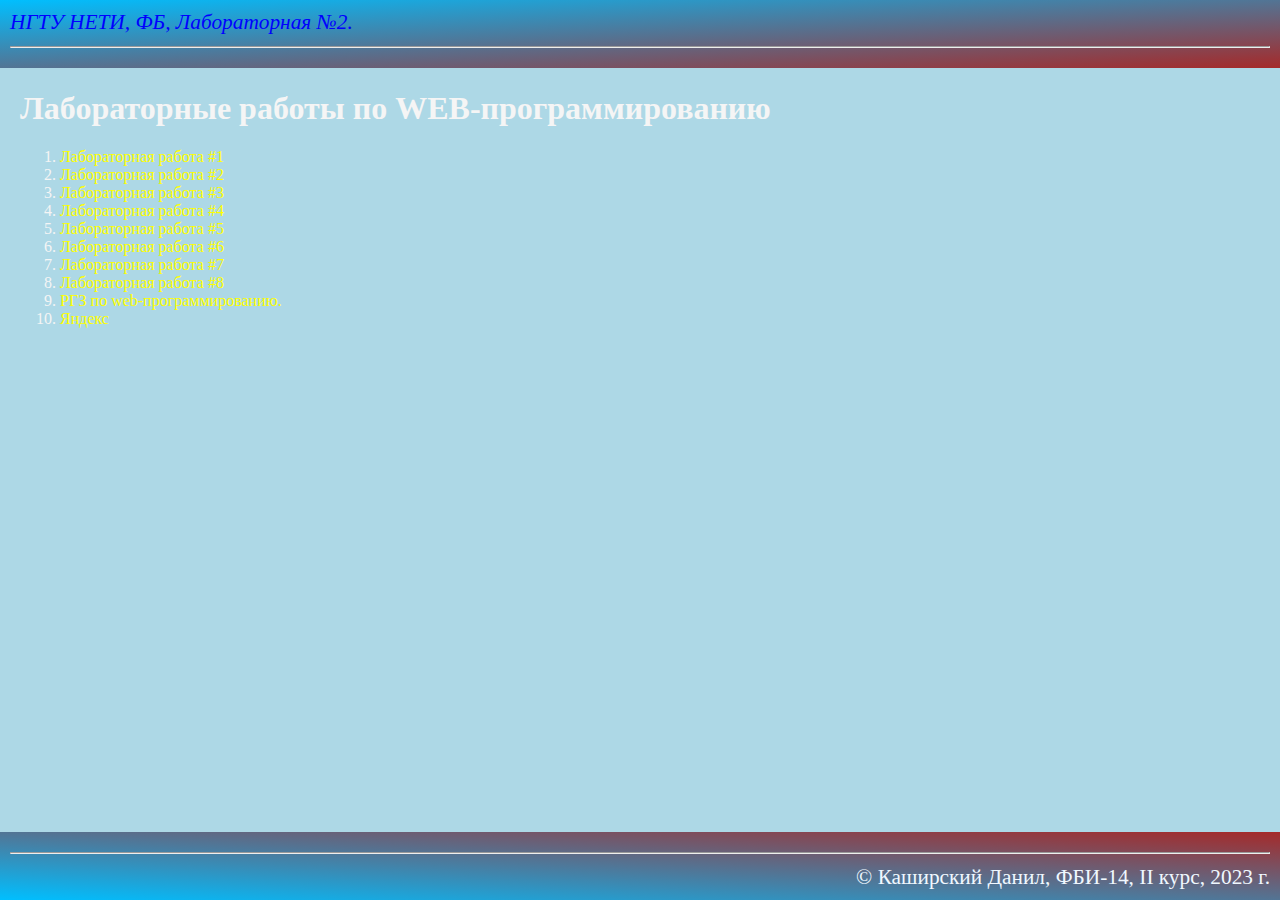
<file: index.html>
<!DOCTYPE html>
<html lang="ru">
<head>
    <meta charset="UTF-8">
    <meta http-equiv="X-UA-Compatible" content="IE=edge">
    <meta name="viewport" content="width=device-width, initial-scale=1.0">
    <title>Каширский Данил Сергеевич. Лабораторные работы по WEB-программированию”</title>
    <link rel="stylesheet" href="main.css">
</head>
<body>
    <header>
        НГТУ НЕТИ, ФБ, Лабораторная №2.
        <hr>
    </header>

    <main>
        <h1>Лабораторные работы по WEB-программированию</h1>
        
        <ol>
            <li>
                <a href="lab1.html" target="_blank" >Лабораторная работа #1</a>
            </li>
            <li>
                <a href="lab2.html" target="_blank" >Лабораторная работа #2</a>
            </li>
            <li>
                <a href="lab3.html" target="_blank">Лабораторная работа #3</a>
            </li>
            <li>
                <a href="lab4.html" target="_blank">Лабораторная работа #4</a>
            </li>
            <li>
                <a href="lab5.html" target="_blank">Лабораторная работа #5</a>
            </li>
            <li>
                <a href="lab6.html" target="_blank">Лабораторная работа #6</a>
            </li>
            <li>
                <a href="lab7.html" target="_blank">Лабораторная работа #7</a>
            </li>
            <li>
                <a href="lab8.html" target="_blank">Лабораторная работа #8</a>
            </li>
            <li>
                <a href="RGZ1.HTML" target="_blank">РГЗ по web-программированию.</a>
            </li>
            <li>
                <a href="yandex.ru" target="_blank">Яндекс</a>
            </li>   
        </ol>
    </main>

    <footer>
        <hr>
        &copy; Каширский Данил, ФБИ-14, II курс, 2023 г.
    </footer>
    
</body>
</html>
</file>
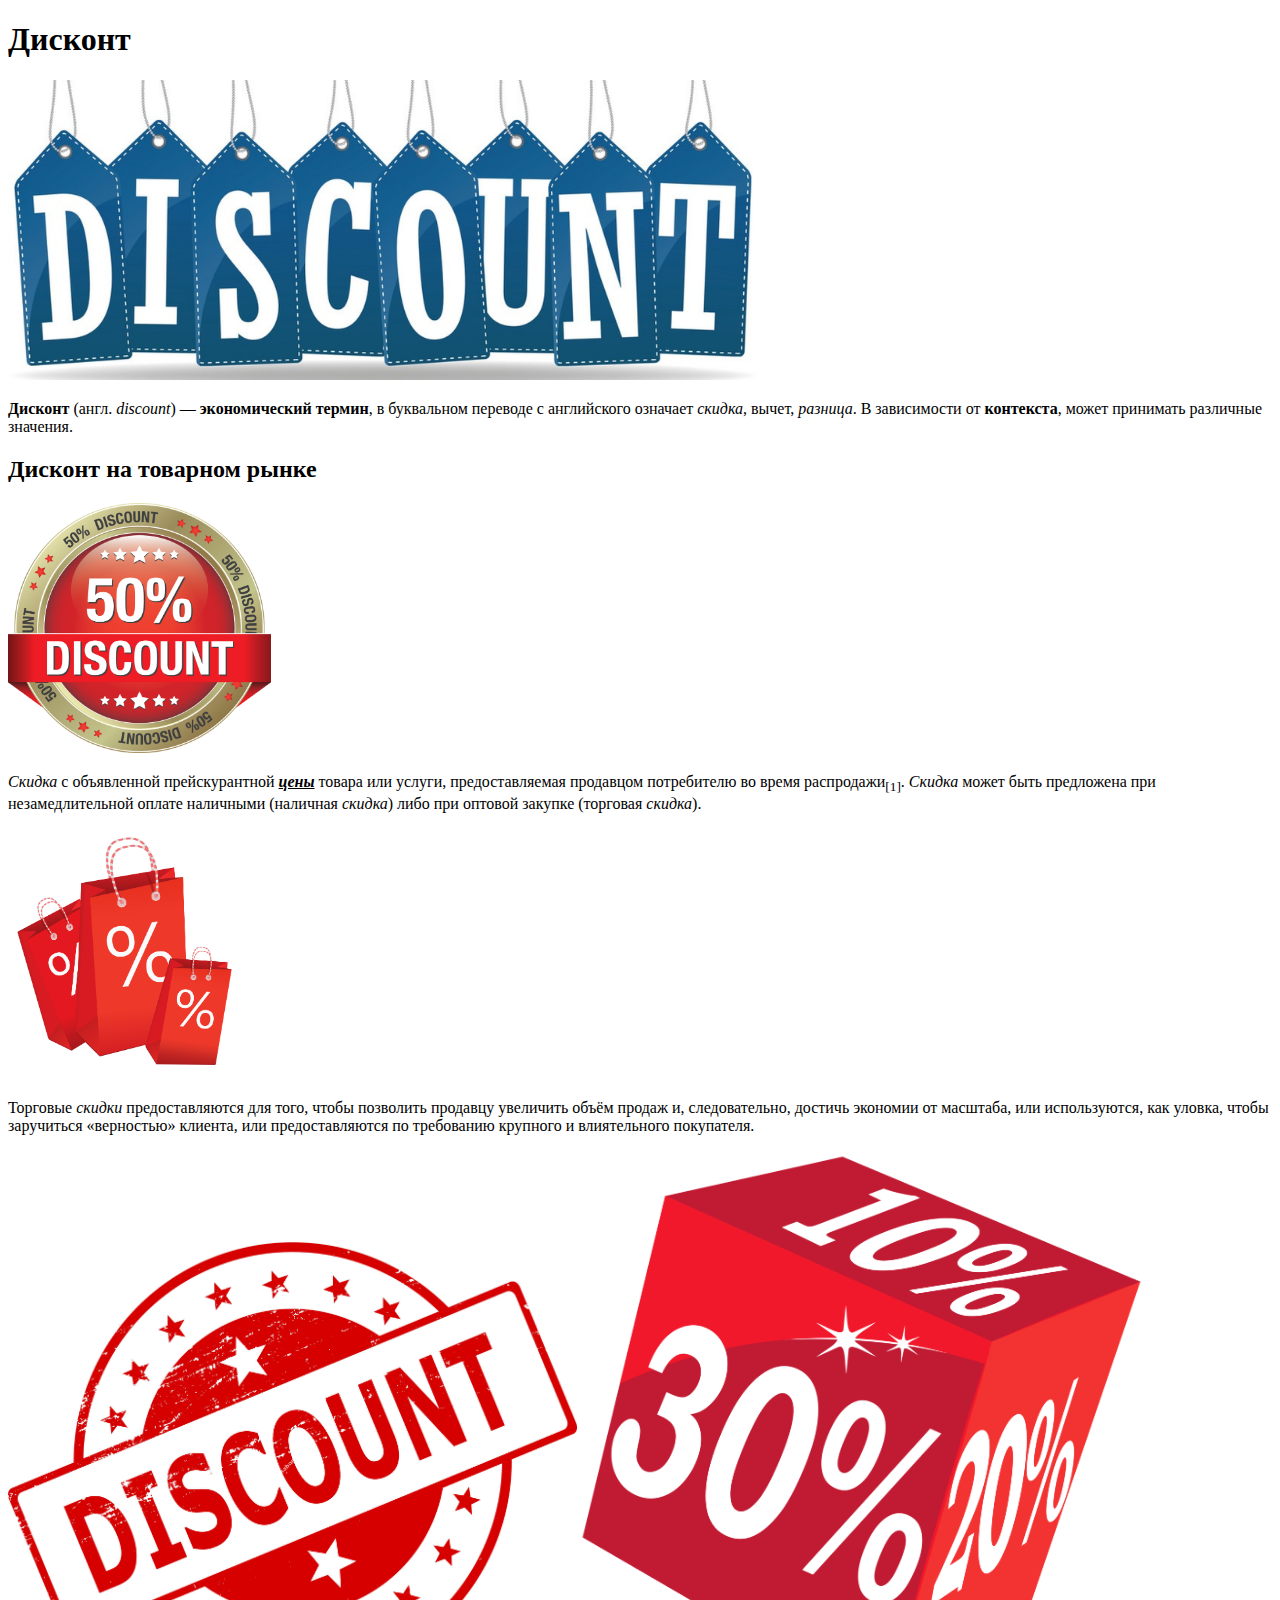
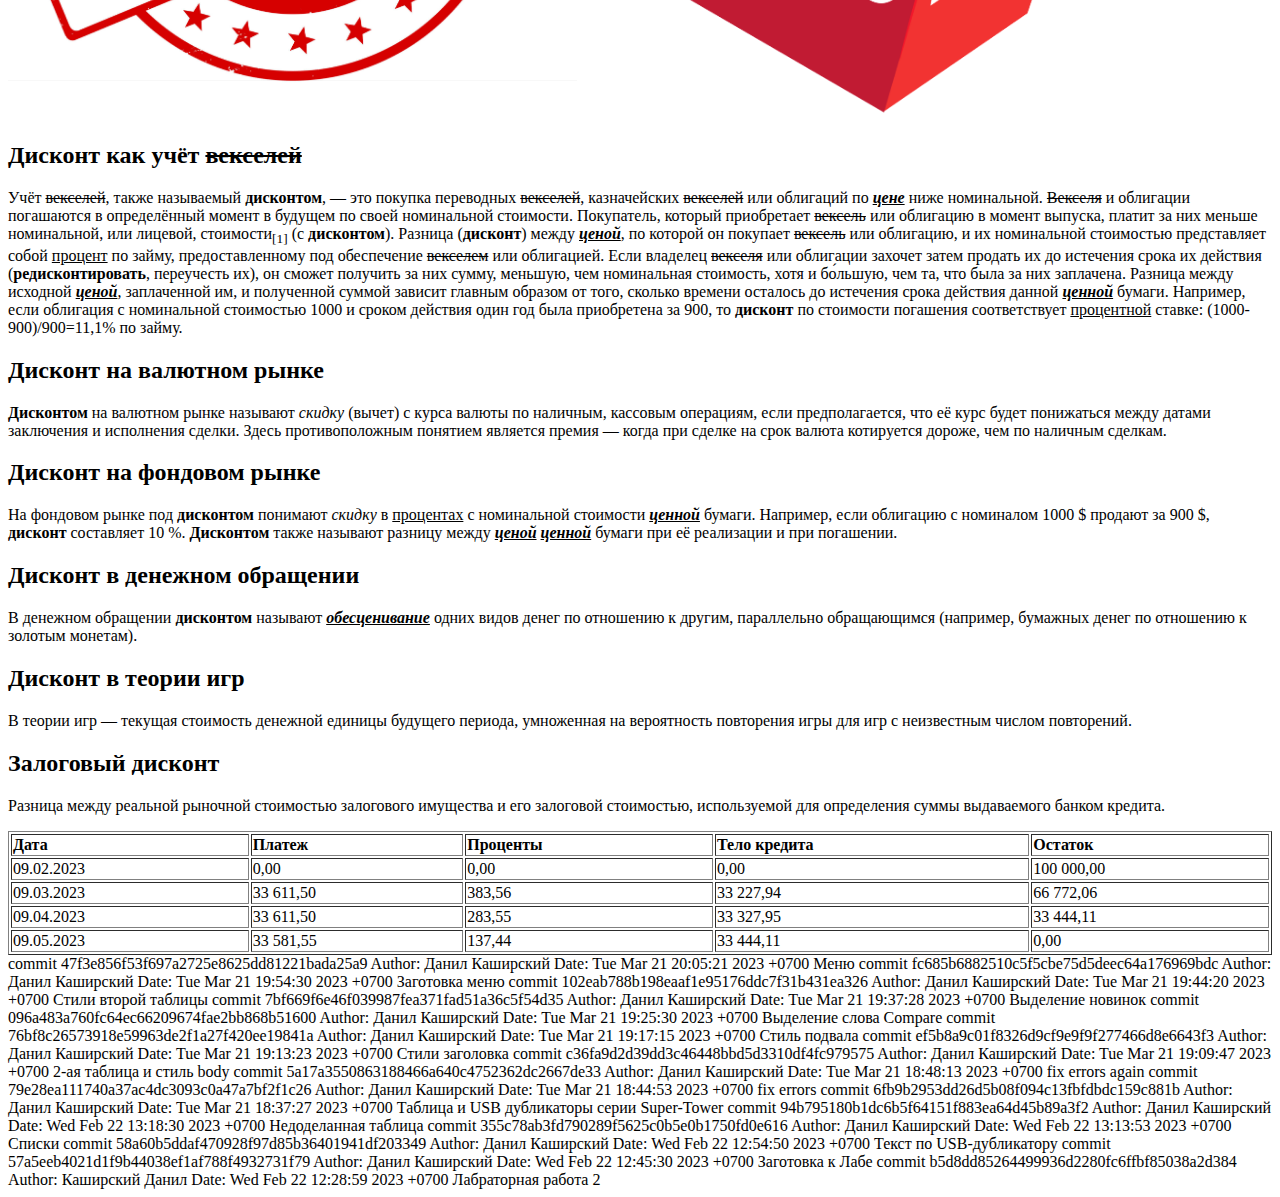
<file: lab1.html>
<!DOCTYPE html>
<html>
    <head>
        <meta charset="utf-8">
        <title>Каширский Данил Сергеевич. Лаба номер 1</title>
    </head>

    <body>
        <h1><b>Дисконт</b></h1>

        <p>
            <img src="discount1.jpg" height=300>
        </p>

        <p>
            <b>Дисконт</b> (англ. <i>discount</i>) — <b>экономический термин</b>, в буквальном переводе с 
            английского означает <i>скидка</i>, вычет, <i>разница</i>.
            В зависимости от <b>контекста</b>, может принимать различные значения.
        </p>


        <h2><b>Дисконт</b> на товарном рынке</h2>

        <p>
            <img src="discount2.png" height=250>
        </p>

        <p>
            <i>Скидка</i> с объявленной прейскурантной <b><i><u>цены</u></i></b> товара или услуги, предоставляемая продавцом потребителю во время
            распродажи<sub>[1]</sub>. <i>Скидка</i> может быть предложена при незамедлительной оплате наличными (наличная <i>скидка</i>) либо при
            оптовой закупке (торговая <i>скидка</i>). 
        </p>

        <p>
            <img src="discount3.png" height=250>
        </p>

        <p>
            Торговые <i>скидки</i> предоставляются для того, чтобы позволить продавцу увеличить
            объём продаж и, следовательно, достичь экономии от масштаба, или используются, как уловка, чтобы заручиться «верностью»
            клиента, или предоставляются по требованию крупного и влиятельного покупателя.
        </p>

        <p>
            <img src="discount4.jpeg" width=45%><img src="discount5.png" width=45%>
        </p>

        
        <h2><b>Дисконт</b> как учёт <s>векселей</s></h2>

        <p>
            Учёт <s>векселей</s>, также называемый <b>дисконтом</b>, — это покупка
            переводных <s>векселей</s>, казначейских <s>векселей</s> или облигаций по
            <b><i><u>цене</u></i></b> ниже номинальной. <s>Векселя</s> и облигации погашаются в
            определённый момент в будущем по своей номинальной
            стоимости. Покупатель, который приобретает <s>вексель</s> или
            облигацию в момент выпуска, платит за них меньше номинальной,
            или лицевой, стоимости<sub>[1]</sub> (с <b>дисконтом</b>). Разница (<b>дисконт</b>) между
            <b><i><u>ценой</u></i></b>, по которой он покупает <s>вексель</s> или облигацию, и их
            номинальной стоимостью представляет собой <u>процент</u> по займу,
            предоставленному под обеспечение <s>векселем</s> или облигацией.
            Если владелец <s>векселя</s> или облигации захочет затем продать их
            до истечения срока их действия (<b>редисконтировать</b>, переучесть
            их), он сможет получить за них сумму, меньшую, чем номинальная
            стоимость, хотя и бо́льшую, чем та, что была за них заплачена.
            Разница между исходной <b><i><u>ценой</u></i></b>, заплаченной им, и полученной
            суммой зависит главным образом от того, сколько времени
            осталось до истечения срока действия данной <b><i><u>ценной</u></i></b> бумаги.
            Например, если облигация с номинальной стоимостью 1000 и
            сроком действия один год была приобретена за 900, то <b>дисконт</b> по
            стоимости погашения соответствует <u>процентной</u> ставке:
            (1000-900)/900=11,1% по займу.
        </p>

        <h2><b>Дисконт</b> на валютном рынке</h2>

        <p>
            <b>Дисконтом</b> на валютном рынке называют <i>скидку</i> (вычет) с курса
            валюты по наличным, кассовым операциям, если предполагается,
            что её курс будет понижаться между датами заключения и
            исполнения сделки. Здесь противоположным понятием является
            премия — когда при сделке на срок валюта котируется дороже,
            чем по наличным сделкам.
        </p>

        <h2><b>Дисконт</b> на фондовом рынке</h2>

        <p>
            На фондовом рынке под <b>дисконтом</b> понимают <i>скидку</i> в <u>процентах</u>
            с номинальной стоимости <b><i><u>ценной</u></i></b> бумаги. Например, если
            облигацию с номиналом 1000 $ продают за 900 $, <b>дисконт</b>
            составляет 10 %. <b>Дисконтом</b> также называют разницу между
            <b><i><u>ценой</u></i></b> <b><i><u>ценной</u></i></b> бумаги при её реализации и при погашении.
        </p>

        <h2><b>Дисконт</b> в денежном обращении</h2>
        
        <p>
            В денежном обращении <b>дисконтом</b> называют <b><i><u>обесценивание</u></i></b>
            одних видов денег по отношению к другим, параллельно
            обращающимся (например, бумажных денег по отношению к
            золотым монетам).
        </p>

        <h2><b>Дисконт</b> в теории игр</h2>

        <p>
            В теории игр — текущая стоимость денежной единицы будущего
            периода, умноженная на вероятность повторения игры для игр с
            неизвестным числом повторений.
        </p>

        <h2>Залоговый <b>дисконт</b></h2>

        <p>
            Разница между реальной рыночной стоимостью залогового
            имущества и его залоговой стоимостью, используемой для
            определения суммы выдаваемого банком кредита.
        </p>

        <table border="1" width="100%">
            <tr>
                <td><b>Дата</b></td>
                <td><b>Платеж</b></td>
                <td><b>Проценты</b></td>
                <td><b>Тело кредита</b></td>
                <td><b>Остаток</b></td>

            </tr>

            <tr>
                <td>09.02.2023</td>
                <td>0,00</td>
                <td>0,00 </td>
                <td>0,00</td>
                <td>100 000,00</td>
                
            </tr>

            <tr>
                <td>09.03.2023</td>
                <td>33 611,50</td>
                <td>383,56</td>
                <td>33 227,94</td>
                <td>66 772,06</td>
                
            </tr>

            <tr>
                <td>09.04.2023</td>
                <td>33 611,50</td>
                <td>283,55</td>
                <td>33 327,95</td>
                <td>33 444,11</td>
                
            </tr>

            <tr>
                <td>09.05.2023</td>
                <td>33 581,55</td>
                <td>137,44</td>
                <td>33 444,11</td>
                <td>0,00</td>
                
            </tr>
        </table>

        <div font-family: Courier New;>
                        commit 47f3e856f53f697a2725e8625dd81221bada25a9
            Author: Данил Каширский <kashirskiy75@bk.ru>
            Date:   Tue Mar 21 20:05:21 2023 +0700

                Меню

            commit fc685b6882510c5f5cbe75d5deec64a176969bdc
            Author: Данил Каширский <kashirskiy75@bk.ru>
            Date:   Tue Mar 21 19:54:30 2023 +0700

                Заготовка меню

            commit 102eab788b198eaaf1e95176ddc7f31b431ea326
            Author: Данил Каширский <kashirskiy75@bk.ru>
            Date:   Tue Mar 21 19:44:20 2023 +0700

                Стили второй таблицы

            commit 7bf669f6e46f039987fea371fad51a36c5f54d35
            Author: Данил Каширский <kashirskiy75@bk.ru>
            Date:   Tue Mar 21 19:37:28 2023 +0700

                Выделение новинок

            commit 096a483a760fc64ec66209674fae2bb868b51600
            Author: Данил Каширский <kashirskiy75@bk.ru>
            Date:   Tue Mar 21 19:25:30 2023 +0700

                Выделение слова Compare

            commit 76bf8c26573918e59963de2f1a27f420ee19841a
            Author: Данил Каширский <kashirskiy75@bk.ru>
            Date:   Tue Mar 21 19:17:15 2023 +0700

                Стиль подвала

            commit ef5b8a9c01f8326d9cf9e9f9f277466d8e6643f3
            Author: Данил Каширский <kashirskiy75@bk.ru>
            Date:   Tue Mar 21 19:13:23 2023 +0700

                Стили заголовка

            commit c36fa9d2d39dd3c46448bbd5d3310df4fc979575
            Author: Данил Каширский <kashirskiy75@bk.ru>
            Date:   Tue Mar 21 19:09:47 2023 +0700

                2-ая таблица и стиль body

            commit 5a17a3550863188466a640c4752362dc2667de33
            Author: Данил Каширский <kashirskiy75@bk.ru>
            Date:   Tue Mar 21 18:48:13 2023 +0700

                fix errors again

            commit 79e28ea111740a37ac4dc3093c0a47a7bf2f1c26
            Author: Данил Каширский <kashirskiy75@bk.ru>
            Date:   Tue Mar 21 18:44:53 2023 +0700

                fix errors

            commit 6fb9b2953dd26d5b08f094c13fbfdbdc159c881b
            Author: Данил Каширский <kashirskiy75@bk.ru>
            Date:   Tue Mar 21 18:37:27 2023 +0700

                Таблица и USB дубликаторы серии Super-Tower

            commit 94b795180b1dc6b5f64151f883ea64d45b89a3f2
            Author: Данил Каширский <kashirskiy75@bk.ru>
            Date:   Wed Feb 22 13:18:30 2023 +0700

                Недоделанная таблица

            commit 355c78ab3fd790289f5625c0b5e0b1750fd0e616
            Author: Данил Каширский <kashirskiy75@bk.ru>
            Date:   Wed Feb 22 13:13:53 2023 +0700

                Списки

            commit 58a60b5ddaf470928f97d85b36401941df203349
            Author: Данил Каширский <kashirskiy75@bk.ru>
            Date:   Wed Feb 22 12:54:50 2023 +0700

                Текст по USB-дубликатору

            commit 57a5eeb4021d1f9b44038ef1af788f4932731f79
            Author: Данил Каширский <kashirskiy75@bk.ru>
            Date:   Wed Feb 22 12:45:30 2023 +0700

                Заготовка к Лабе

            commit b5d8dd85264499936d2280fc6ffbf85038a2d384
            Author: Каширский Данил <kashirskiy75@bk.ru>
            Date:   Wed Feb 22 12:28:59 2023 +0700

                Лабраторная работа 2

        </div>

    </body>
</html>
</file>
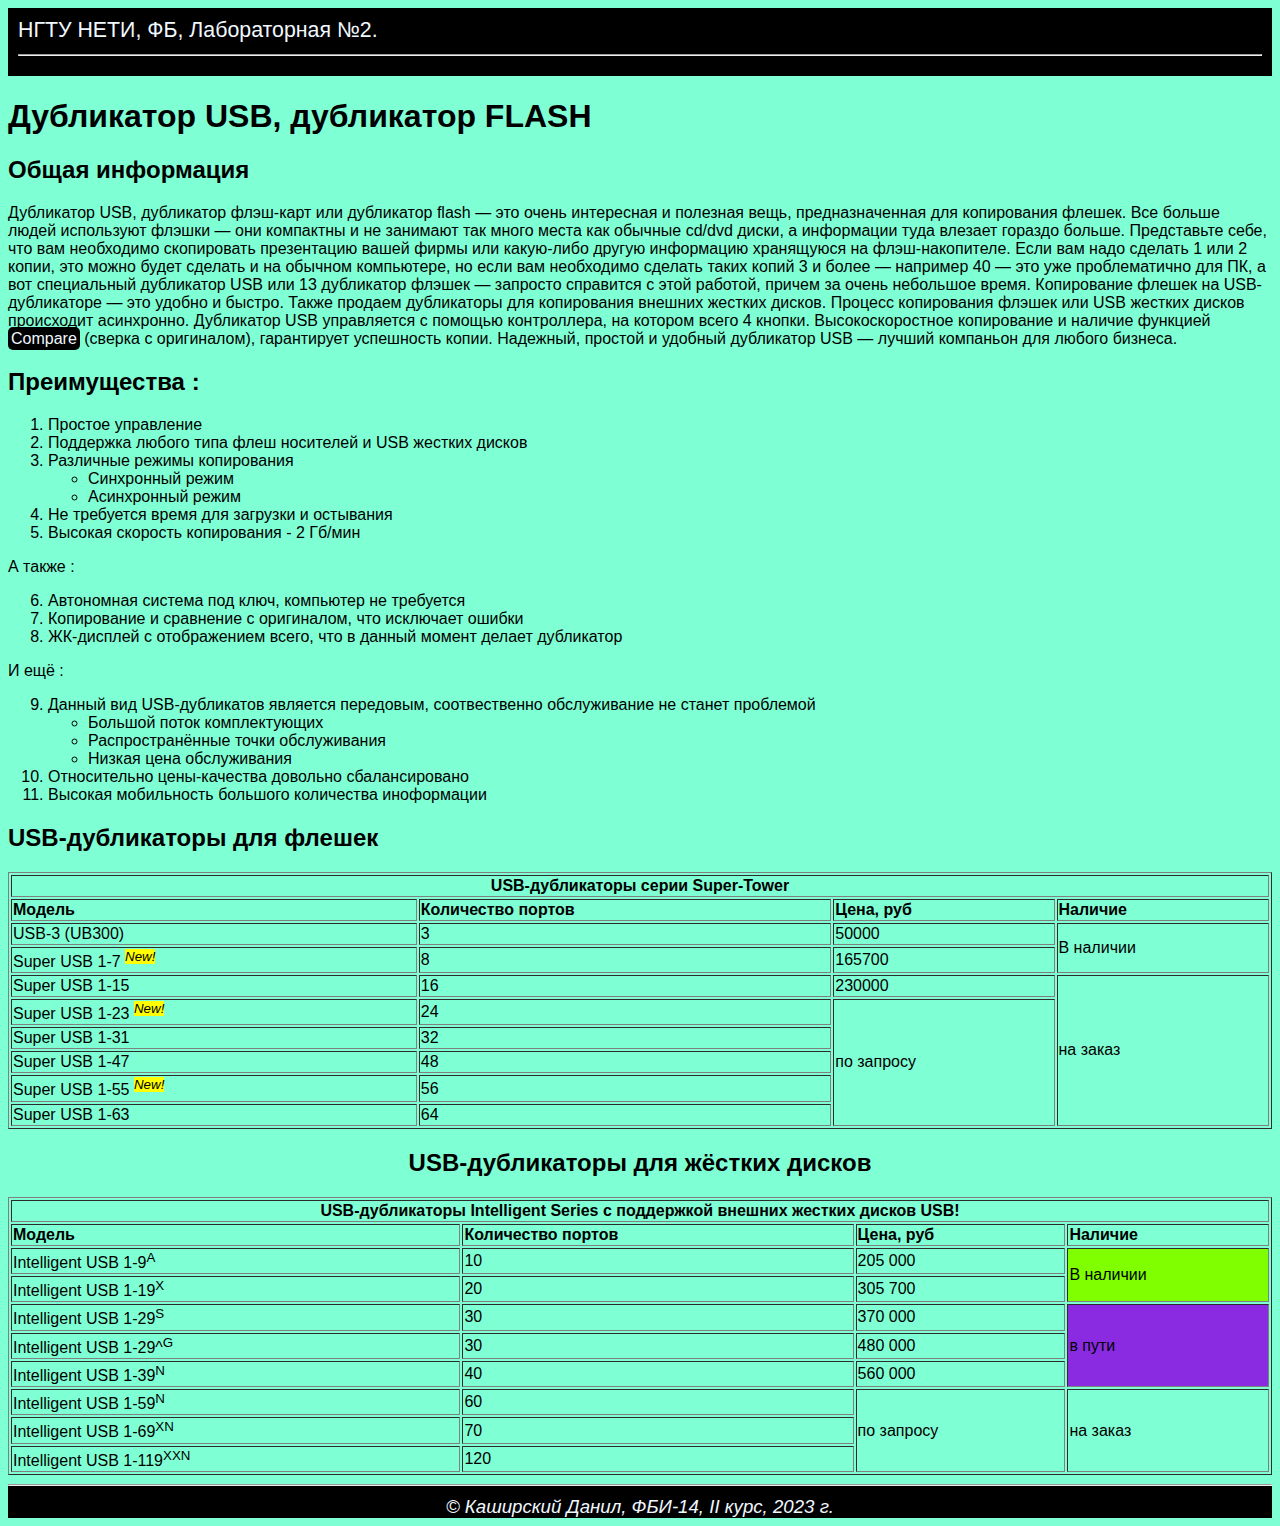
<file: lab2.html>
<!DOCTYPE html>
<html>
    <head>
        <meta charset="utf-8">
        <title>Каширский Данил Сергеевич. Лабораторная №2</title>
    </head>

    <body style="background-color: aquamarine; color: black; font-family: Arial">
    <header style="background-color: black; color: aliceblue; margin: 0px; padding: 10px; font-size: 16pt">
        НГТУ НЕТИ, ФБ, Лабораторная №2.
        <hr>
    </header>

    <main>
        <h1>Дубликатор USB, дубликатор FLASH</h1>

        <h2>Общая информация</h2>

        <div>
            Дубликатор USB, дубликатор флэш-карт или дубликатор flash &mdash;  это
            очень интересная и полезная вещь, предназначенная для
            копирования флешек. Все больше людей используют флэшки &mdash; 
            они компактны и не занимают так много места как обычные cd/dvd
            диски, а информации туда влезает гораздо больше. Представьте
            себе, что вам необходимо скопировать презентацию вашей
            фирмы или какую-либо другую информацию хранящуюся на
            флэш-накопителе. Если вам надо сделать 1 или 2 копии, это
            можно будет сделать и на обычном компьютере, но если вам
            необходимо сделать таких копий 3 и более &mdash;  например 40 &mdash;  это уже
            проблематично для ПК, а вот специальный дубликатор USB или 13
            дубликатор флэшек &mdash;  запросто справится с этой работой, причем
            за очень небольшое время. Копирование флешек на
            USB-дубликаторе &mdash;  это удобно и быстро. Также продаем
            дубликаторы для копирования внешних жестких дисков.
            Процесс копирования флэшек или USB жестких дисков
            происходит асинхронно. Дубликатор USB управляется с помощью
            контроллера, на котором всего 4 кнопки. Высокоскоростное
            копирование и наличие функцией <span title="Патентованная технология! " style="background-color: black; color: aliceblue; padding: 3px; border-radius: 5px;">Compare</span> (сверка с оригиналом),
            гарантирует успешность копии. Надежный, простой и удобный
            дубликатор USB &mdash;  лучший компаньон для любого бизнеса.
        </div>
        
        <h2>Преимущества :</h2>
        
        <ol>
            <li>Простое управление</li>
            <li>Поддержка любого типа флеш носителей и USB жестких дисков</li>
            <li>Различные режимы копирования
                <ul>
                    <li>Синхронный режим</li>
                    <li>Асинхронный режим</li>
                </ul>
            </li>
            <li>Не требуется время для загрузки и остывания</li>
            <li>Высокая скорость копирования - 2 Гб/мин</li>
        </ol>

        <div>А также :</div>

        <ol start="6">
            <li>Автономная система под ключ, компьютер не требуется</li>
            <li>Копирование и сравнение с оригиналом, что исключает ошибки</li>
            <li>ЖК-дисплей с отображением всего, что в данный момент делает
                дубликатор</li>
        </ol>
        <div>И ещё :</div>
        <ol start="9">
            <li>Данный вид USB-дубликатов является передовым, соотвественно обслуживание не станет проблемой
                <ul>
                    <li>Большой поток комплектующих</li>
                    <li>Распространённые точки обслуживания</li>
                    <li>Низкая цена обслуживания</li>
                </ul>
            </li>
            <li>Относительно цены-качества довольно сбалансировано</li>
            <li>Высокая мобильность большого количества иноформации</li>
        </ol>
        <h2><b>USB-дубликаторы для флешек</b></h2>
        <table border="1" width="100%">
            <tr>
                <td colspan="4" style="text-align: center"><b>USB-дубликаторы серии Super-Tower</b></td>
            </tr>
            <tr>
                <td><b>Модель</b></td>
                <td><b>Количество портов</b></td>
                <td><b>Цена, руб</b></td>
                <td><b>Наличие</b></td>
            </tr>
            <tr>
                <td>USB-3 (UB300)</td>
                <td>3</td>
                <td>50000</td>
                <td rowspan="2">В наличии</td>
            </tr>
            <tr>
                <td><span title="Модель Super USB 1-7 появилась в продаже 01.07.2012">Super USB 1-7</span> <sup style="background-color: yellow; color: black; font-style: italic">New!</sup> </td>
                <td>8</td>
                <td>165700</td>
                <!-- <td>В наличии</td> -->
            </tr>
            <tr>
                <td>Super USB 1-15</td>
                <td>16</td>
                <td>230000</td>
                <td rowspan="6">на заказ</td>
            </tr>
            <tr>
                <td><span title="Модель Super USB 1-23 появилась в продаже 01.08.2012">Super USB 1-23</span> <sup style="background-color: yellow; color: black; font-style: italic">New!</sup> </td>
                <td>24</td>
                <td rowspan="5">по запросу</td>
                <!-- <td>на заказ</td> -->
            </tr>
            <tr>
                <td>Super USB 1-31</td>
                <td>32</td>
                <!-- <td>по запросу</td> -->
                <!-- <td>на заказ</td> -->
            </tr>
            <tr>
                <td>Super USB 1-47</td>
                <td>48</td>
                <!-- <td>по запросу</td> -->
                <!-- <td>на заказ</td> -->
            </tr>
            <tr>
                <td><span title="Модель Super USB 1-55 появилась в продаже 01.11.2012">Super USB 1-55</span> <sup style="background-color: yellow; color: black; font-style: italic">New!</sup> </td>
                <td>56</td>
                <!-- <td>по запросу</td> -->
                <!-- <td>на заказ</td> -->
            </tr>
            <tr>
                <td>Super USB 1-63</td>
                <td>64</td>
                <!-- <td>по запросу</td> -->
                <!-- <td>на заказ</td> -->
            </tr>
        </table>

        <h2 style="text-align: center"><b>USB-дубликаторы для жёстких дисков</b></h2>
        <table border="1" width="100%">
            <tr>
                <td colspan="4" style="text-align: center"><b>
                    USB-дубликаторы Intelligent Series
                    с поддержкой внешних жестких дисков USB!
                </b></td>
            </tr>
            <tr>
                <td><b>Модель</b></td>
                <td><b>Количество портов</b></td>
                <td><b>Цена, руб</b></td>
                <td><b>Наличие</b></td>
            </tr>
            <tr>
                <td>Intelligent USB 1-9<sup>A</sup></td>
                <td>10</td>
                <td>205 000</td>
                <td rowspan="2" style="background-color: chartreuse; color: black;">В наличии</td>
            </tr>
            <tr>
                <td>Intelligent USB 1-19<sup>X</sup></td>
                <td>20</td>
                <td>305 700</td>
                <!-- <td>В наличии</td> -->
            </tr>
            <tr>
                <td>Intelligent USB 1-29<sup>S</sup></td>
                <td>30</td>
                <td>370 000</td>
                <td rowspan="3" style="background-color: blueviolet;">в пути</td>
            </tr>
            <tr>
                <td>Intelligent USB 1-29^<sup>G</sup></td>
                <td>30</td>
                <td>480 000</td>
                <!-- <td>в пути</td> -->
            </tr>
            <tr>
                <td>Intelligent USB 1-39<sup>N</sup></td>
                <td>40</td>
                <td>560 000</td>
                <!-- <td>в пути</td> -->
            </tr>
            <tr>
                <td>Intelligent USB 1-59<sup>N</sup></td>
                <td>60</td>
                <td rowspan="3">по запросу</td>
                <td rowspan="3">на заказ</td>
            </tr>
            <tr>
                <td>Intelligent USB 1-69<sup>XN</sup></td>
                <td>70</td>
                <!-- <td>по запросу</td> -->
                <!-- <td>на заказ</td> -->
            </tr>
            <tr>
                <td>Intelligent USB 1-119<sup>XXN</sup></td>
                <td>120</td>
                <!-- <td>по запросу</td> -->
                <!-- <td>на заказ</td> -->
            </tr>
        </table>
    </main>

    <footer style="background-color: black; color: aliceblue; font-family: Arial; font-size: 14pt; font-style: italic; text-align: center">
        <hr>
        &copy; Каширский Данил, ФБИ-14, II курс, 2023 г.
    </footer>
    </body>
</html>
</file>
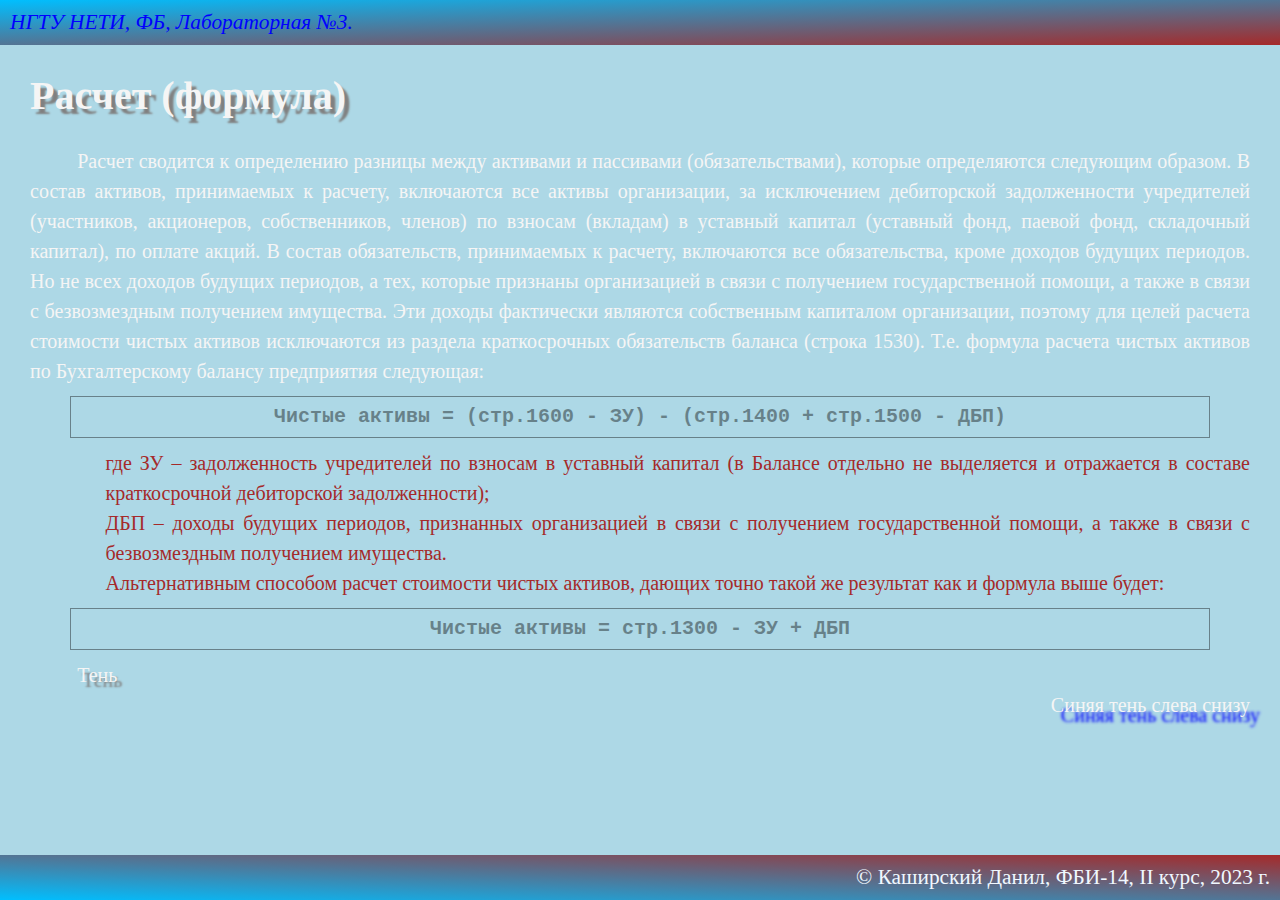
<file: lab3.html>
<!DOCTYPE html>
<html lang="ru">
<head>
    <meta charset="UTF-8">
    <meta http-equiv="X-UA-Compatible" content="IE=edge">
    <meta name="viewport" content="width=device-width, initial-scale=1.0">
    <title>Каширский Данил Сергеевич. Лабортаорная работа №3</title>
    <link rel="stylesheet" href="main.css">
    <style>
        body{
            font-size: 20px;
        }
        main {
            margin: 10px 30px 10px 30px;
        }
        div{
            text-align: justify;
            text-indent: 1.25cm;
            line-height: 150%;
        }

        .formula {
            color: black;
            font-weight: bold;
            text-align: center;
            font-family: 'Courier New', Courier, monospace;
            border: 1px solid;
            text-indent: 0;
            margin: 10px 40px 10px 40px;
            padding: 5px;
            opacity: 0.4;
            transition: 600ms 1s;  
        }

        .formula:hover {
            opacity: 1;
            color: black;
        }

        .formula-discription {
            color: brown;
            margin-left: 2cm;
            text-indent: 0;
        }
        
        .shadow {
            text-shadow: 5px 5px 2px gray;
        }

        .shadow2 {
            text-shadow: 10px 10px 3px blue;
            text-align: right;
        }
    </style>
</head>
<body>
    <header>
        НГТУ НЕТИ, ФБ, Лабораторная №3.
    </header>

    <main>

        <h1 class="shadow">Расчет (формула)</h1>

        <div>
            Расчет сводится к определению разницы между активами и пассивами
            (обязательствами), которые определяются следующим образом.

            В состав активов, принимаемых к расчету, включаются все активы
            организации, за исключением дебиторской задолженности учредителей
            (участников, акционеров, собственников, членов) по взносам (вкладам)
            в уставный капитал (уставный фонд, паевой фонд, складочный
            капитал), по оплате акций.

            В состав обязательств, принимаемых к расчету, включаются все
            обязательства, кроме доходов будущих периодов. Но не всех доходов
            будущих периодов, а тех, которые признаны организацией в связи с
            получением государственной помощи, а также в связи с безвозмездным
            получением имущества. Эти доходы фактически являются
            собственным капиталом организации, поэтому для целей расчета
            стоимости чистых активов исключаются из раздела краткосрочных
            обязательств баланса (строка 1530).

            Т.е. формула расчета чистых активов по Бухгалтерскому балансу
            предприятия следующая:

            <div class="formula">
                Чистые активы = (стр.1600 - ЗУ) - (стр.1400 + стр.1500 - ДБП)
            </div>

            <div class="formula-discription">
                где ЗУ – задолженность учредителей по взносам в уставный капитал (в
                Балансе отдельно не выделяется и отражается в составе
                краткосрочной дебиторской задолженности);
            </div>

            <div class="formula-discription">
                ДБП – доходы будущих периодов, признанных организацией в связи с
                получением государственной помощи, а также в связи с безвозмездным
                получением имущества.
            </div>

            <div class="formula-discription">
                Альтернативным способом расчет стоимости чистых активов, дающих
                точно такой же результат как и формула выше будет:
            </div>

            <div class="formula">
                Чистые активы = стр.1300 - ЗУ + ДБП
            </div>
        </div>

        <div class="shadow">Тень</div>
        <div class="shadow2"> Синяя тень слева снизу</div>
    </main>
    
    <footer>
        &copy; Каширский Данил, ФБИ-14, II курс, 2023 г.
    </footer>
</body>
</html>
</file>
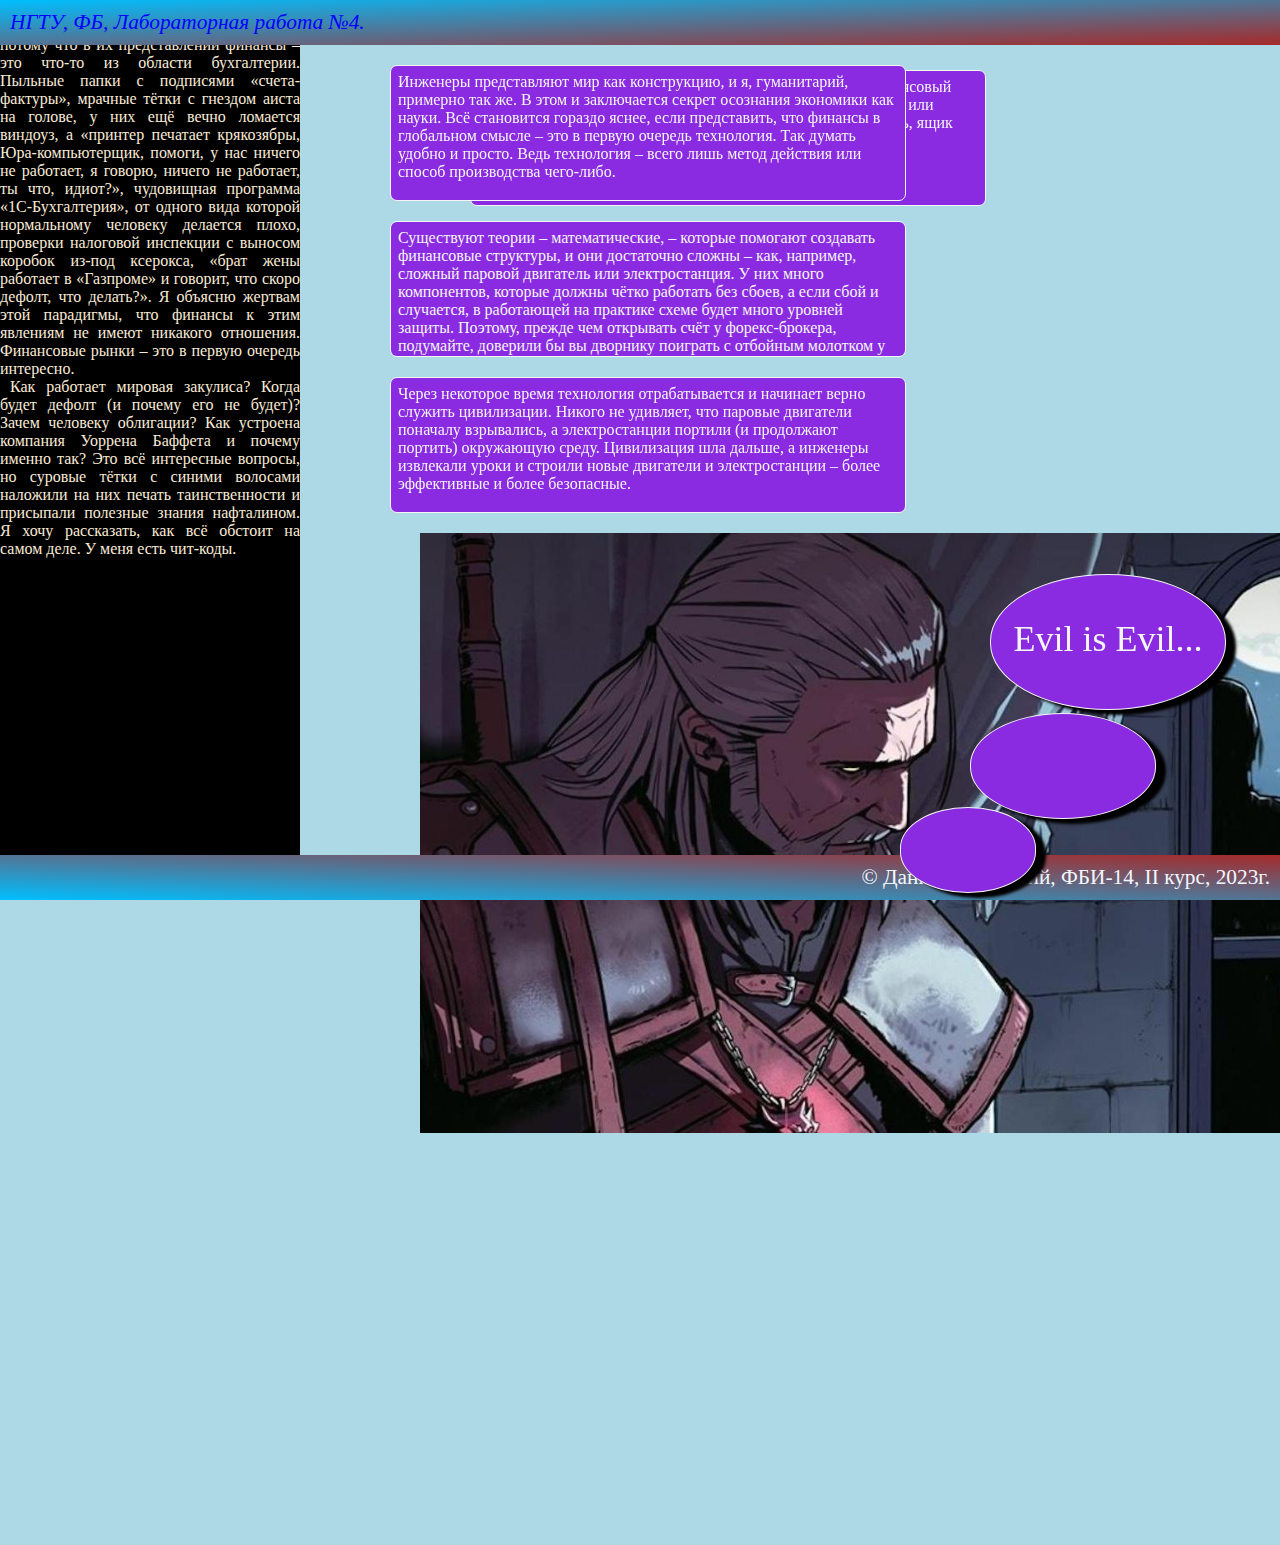
<file: lab4.html>
<!DOCTYPE html>
<html lang="ru">

<head>
    <meta charset="UTF-8">
    <meta http-equiv="X-UA-Compatible" content="IE=edge">
    <meta name="viewport" content="widht=device-widht, intial-scale=1.0">
    <title>Каширский Данил Сергеевич. Лабораторная работа №4</title>
    <link rel="stylesheet" href="main.css">
    <style>
        main div {
            background-color: blueviolet;
            margin: 20px;
            border: 1px solid;
            border-radius: 7px;
            padding: 7px;
            width: 500px;
            height: 120px;
            overflow-y: auto;
            overflow-x: hidden;
            position: relative;
            z-index: 2;
            left: 350px;
        }

        .second {
            z-index: 1;
            top: 50px;
            left: 450px;
            position: fixed;
        }

        .second:hover {
            z-index: 3;
        }
        
        aside {
            position:fixed;
            width: 300px;
            left: 0px;
            background: black;
            z-index: -1;
            height: 100%;
            overflow-y: auto;
        }
        aside div {
            text-align: justify;
            color: antiquewhite ;
            text-indent: 10px;
        }
        #oval1 {
            width: 120px;
            height: 70px;
            border-radius: 100px / 60px;
            position: relative;
            top: -350px;
            left: 860px;
            box-shadow: 10px 5px 3px black;
        }
        #oval2 {
            width: 170px;
            height: 90px;
            border-radius: 180px / 100px;
            position: relative;
            top: -550px;
            left: 930px;
            box-shadow: 10px 5px 3px black;
        }
        #oval3 {
            width: 220px;
            height: 120px;
            border-radius: 300px / 170px;
            position: relative;
            top: -815px;
            left: 950px;
            box-shadow: 10px 5px 3px black;
        }
    </style>
</head>

<aside>
    <div>
        Люди без экономического образования зачастую не понимают базовых вещей, потому что в их представлении финансы – это что-то из области бухгалтерии. 
        Пыльные папки с подписями «счета-фактуры», мрачные тётки с гнездом аиста на голове, у них ещё вечно ломается виндоуз, 
        а «принтер печатает крякозябры, Юра-компьютерщик, помоги, у нас ничего не работает, я говорю, ничего не работает, ты что, идиот?», 
        чудовищная программа «1С-Бухгалтерия», от одного вида которой нормальному человеку делается плохо, проверки налоговой инспекции с выносом коробок из-под ксерокса, 
        «брат жены работает в «Газпроме» и говорит, что скоро дефолт, что делать?». Я объясню жертвам этой парадигмы, что финансы к этим явлениям не имеют никакого отношения. 
        Финансовые рынки – это в первую очередь интересно.
    </div>

    <div>
        Как работает мировая закулиса? Когда будет дефолт (и почему его не будет)? 
        Зачем человеку облигации? Как устроена компания Уоррена Баффета и почему именно так? 
        Это всё интересные вопросы, но суровые тётки с синими волосами наложили на них печать таинственности и присыпали полезные знания нафталином. 
        Я хочу рассказать, как всё обстоит на самом деле. У меня есть чит-коды.
    </div>
</aside>

<body>

    <header>
        НГТУ, ФБ,   Лабораторная работа №4.
    </header>

    <main>
        <div>
        Инженеры представляют мир как конструкцию, и я, гуманитарий, 
        примерно так же. В этом и заключается секрет осознания экономики как науки. 
        Всё становится гораздо яснее, если представить, что финансы в глобальном смысле – это в первую очередь технология. 
        Так думать удобно и просто. Ведь технология – всего лишь метод действия или способ производства чего-либо. 
        </div>


        <div class="second">
        Конечно, тут много деталей, но для базового понимания финансовый инструмент удобно представлять как инженерный инструмент или объект. 
        Это не сложнее, чем представить, зачем нужен циркуль, ящик или, например, железнодорожный мост.
        </div>

        <div>
        Существуют теории – математические, – которые помогают создавать финансовые структуры, 
        и они достаточно сложны – как, например, сложный паровой двигатель или электростанция.
        У них много компонентов, которые должны чётко работать без сбоев, 
        а если сбой и случается, в работающей на практике схеме будет много уровней защиты. 
        Поэтому, прежде чем открывать счёт у форекс-брокера, подумайте, доверили бы вы дворнику поиграть с отбойным молотком у себя в квартире,
        если вам нужно всего лишь повесить на стену фотку любимой жены или другой женщины.
        </div>

        <div>
        Через некоторое время технология отрабатывается и начинает верно служить цивилизации. 
        Никого не удивляет, что паровые двигатели поначалу взрывались, а электростанции портили (и продолжают портить) окружающую среду. 
        Цивилизация шла дальше, а инженеры извлекали уроки и строили новые двигатели и электростанции – более эффективные и более безопасные.
        </div>

        <p>
            <img src="pichome.jpg" height="600" style="position: relative; left: 400px;">
            <div id="oval1"></div>
            <div id="oval2"></div>
            <div id="oval3">
                <p style="text-align: center; font-size: 27pt;">Evil is Evil...</p>
            </div>
        </p>
    </main>

    <footer>
        &copy; Данил Каширский, ФБИ-14, II курс, 2023г.
    </footer>

</body>

</html>
</file>
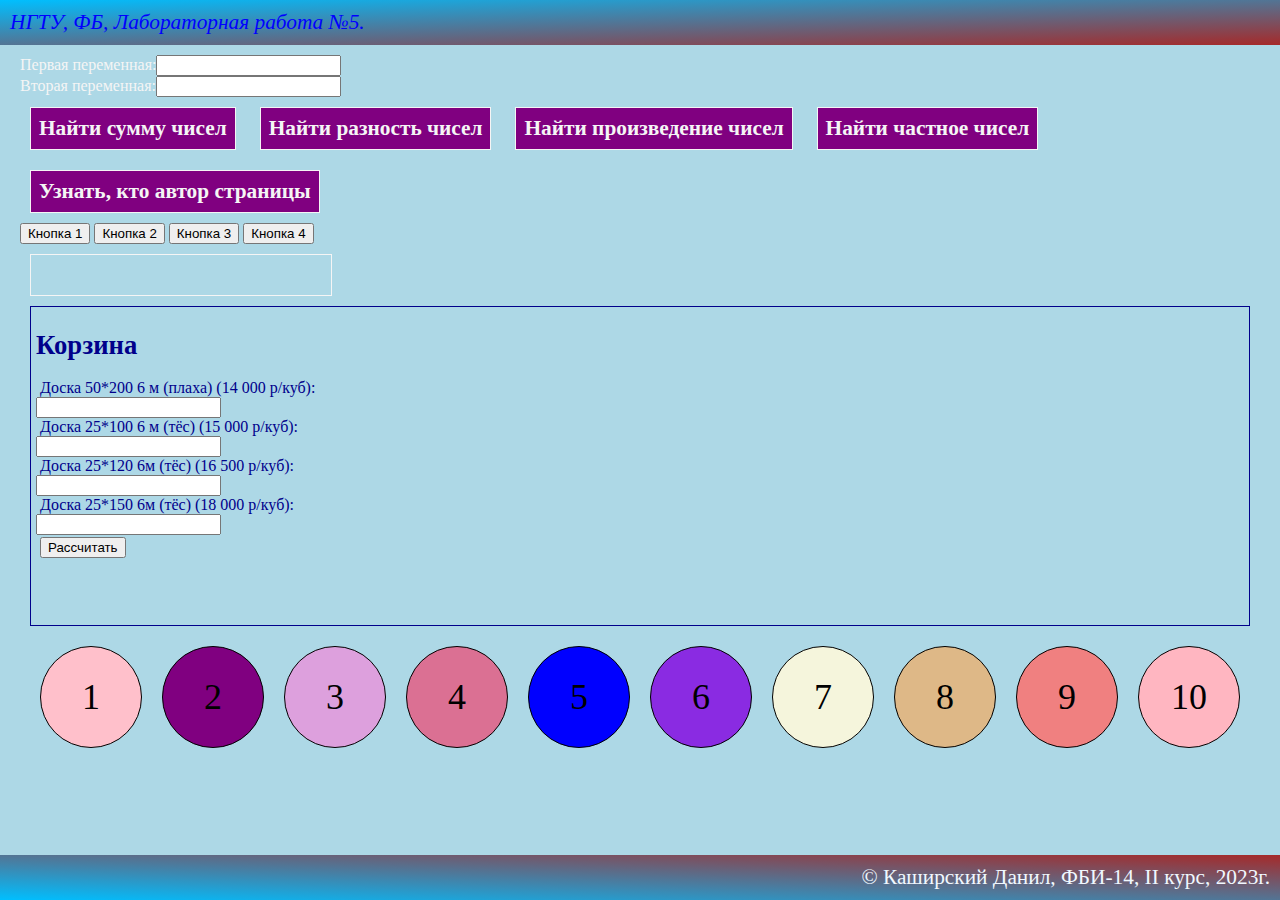
<file: lab5.html>
<!DOCTYPE html>
<html lang="ru">
<head>
    <meta charset="UTF-8">
    <meta http-equiv="X-UA-Compatible" content="IE=edge">
    <meta name="viewport" content="width=device-width, initial-scale=1.0">
    <title>Каширский Данил Сергеевич. Лабортаорная работа №5</title>
    <link rel="stylesheet" href="main.css">
    <script>
        let z = "Хорошего дня !"
        function ShowSum () {
            let inputA = document.getElementById('numA');
            let inputB = document.getElementById('numB');
            let a = parseInt(inputA.value);
            let b = parseInt(inputB.value);
            let result = a + b;
            alert('Сумма ' +a+ ' и ' +b+ ' равна ' + result);  
        } 
        function ShowAuthor () {
            let Author = "Автор страницы: Каширский Данил Сергеевич";
            alert (Author);
        }
        function Showlozung () {
            let lozung = "See you soon !";
            alert (lozung);
        }
        function ShowRaz () {
            let inputA = document.getElementById('numA');
            let inputB = document.getElementById('numB');
            let a = parseInt(inputA.value);
            let b = parseInt(inputB.value);
            let result = a - b;
            alert('Разность ' +a+ ' и ' +b+ ' равна ' + result) ;
        }
        function ShowPrz () {
            let inputA = document.getElementById('numA');
            let inputB = document.getElementById('numB');
            let a = parseInt(inputA.value);
            let b = parseInt(inputB.value);
            let result = a * b;
            alert('Произведение ' +a+ ' и ' +b+ ' равно ' + result);
        }
        function ShowChas () {
            let inputA = document.getElementById('numA');
            let inputB = document.getElementById('numB');
            let a = parseInt(inputA.value);
            let b = parseInt(inputB.value);
            let result = a / b;
            alert('Частное ' +a+ ' и ' +b+ ' равно ' + result);
        }
        function changeOutput (buttonNum, backColor, textColor) {
            let output = document.getElementById ('output');
            output.innerHTML = 'Нажата кнопка ' + buttonNum;
            output.style.backgroundColor = backColor;
            output.style.color = textColor;
        }
        function basket () {
            let inputC = document.getElementById('numC');
            let inputD = document.getElementById('numD');
            let inputE = document.getElementById('numE');
            let inputF = document.getElementById('numF');
            let output = document.getElementById ('output2');
            let c = parseInt(inputC.value) * 14000;
            let d = parseInt(inputD.value) * 15000;
            let e = parseInt(inputE.value) * 16500;
            let f = parseInt(inputF.value) * 18000;
            let itog = c + d + e + f;
            output2.innerHTML = 'Общая цена : ' + itog + ' р';
        }

        function dsp (num) {
            let dsp1 = document.getElementById(num);
            dsp1.style.opacity = '0';
        }
    </script>
    <style>
        .message {
            cursor: pointer;
            color: whitesmoke;
            background-color: purple;
            font-size: 16pt;
            font-weight: bold;
            text-align: center;
            font-family: 'Times New Roman', Times, serif;
            padding: 8px;
            border: 1px solid;
            margin: 10px;
            display: inline-block;
        }

        #output {
            border: 1px solid;
            width: 300px;
            height: 40px;
            margin: 10px;
        }

        #output2 {
            width: 300px;
            height: 40px;
            margin: 10px;
        }
        
        .basket {
            color: darkblue;
            background-color: lightblue;
            border: 1px solid;
            padding: 5px;
            margin: 10px;
        }
        .qwe {
            color:darkblue;
            font-size: 20pt;
        }

        .wqer {
            margin: 2px 4px 2px 4px;
        }

        .circle {
            float: left;
            width: 100px; 
            height: 100px; 
            border: 1px solid; 
            border-radius: 60px; 
            text-align: center; 
            font-size: 27pt; 
            color: black;  
            display: flex; 
            justify-content: center; 
            align-items: center;
            margin: 10px;
        }

    </style>
</head>

<body>
    <header onclick="ShowAuthor()">
        НГТУ, ФБ, Лабораторная работа №5.
    </header>

    <main>
        <label >Первая переменная:<input type="number" input="5154" id="numA"></label><br>
        <label>Вторая переменная:<input type="number" input="7891" id="numB"></label><br>

        <div class="message" onclick="ShowSum()">Найти сумму чисел</div>
        <div class="message" onclick="ShowRaz()">Найти разность чисел</div>
        <div class="message" onclick="ShowPrz()">Найти произведение чисел</div>
        <div class="message" onclick="ShowChas()">Найти частное чисел</div>
        <div class="message" onclick="ShowAuthor()">Узнать, кто автор страницы</div>

        <div>
            <input type="button" value="Кнопка 1" onclick="changeOutput(1, 'pink', 'black')">
            <input type="button" value="Кнопка 2" onclick="changeOutput(2, 'lightblue', 'black')">
            <input type="button" value="Кнопка 3" onclick="changeOutput(3, 'red', 'whitesmoke')">
            <input type="button" value="Кнопка 4" onclick="changeOutput(4, 'purple', 'whitesmoke')">
        </div>

        <div id="output"></div>

        <div class="basket">
            <h1 class="qwe" >Корзина</h1>
            <label class="wqer">Доска 50*200 6 м (плаха) (14 000 р/куб):<br><input type="number" input="0" id="numC"></label><br>
            <label class="wqer">Доска 25*100 6 м (тёс) (15 000 р/куб):<br><input type="number" input="0" id="numD"></label><br>
            <label class="wqer">Доска 25*120 6м (тёс) (16 500 р/куб):<br><input type="number" input="0" id="numE"></label><br>
            <label class="wqer">Доска 25*150 6м (тёс) (18 000 р/куб):<br><input type="number" input="0" id="numF"></label><br>
            <input class="wqer" type="button" value="Рассчитать" onclick="basket()"><br>
            <div id="output2"></div>
        </div>

        <div style="display: flex; justify-content: center;">
            <div class="circle" id="1"  style="background-color: pink;" onclick="dsp('1')">1</div>
            <div class="circle" id="2"  style="background-color: purple;" onclick="dsp('2')">2</div>
            <div class="circle" id="3"  style="background-color: plum;" onclick="dsp('3')">3</div>
            <div class="circle" id="4"  style="background-color: palevioletred;" onclick="dsp('4')">4</div>
            <div class="circle" id="5"  style="background-color: blue;" onclick="dsp('5')">5</div>
            <div class="circle" id="6"  style="background-color: blueviolet;" onclick="dsp('6')">6</div>
            <div class="circle" id="7"  style="background-color: beige;" onclick="dsp('7')">7</div>
            <div class="circle" id="8"  style="background-color: burlywood;" onclick="dsp('8')">8</div>
            <div class="circle" id="9"  style="background-color: lightcoral;" onclick="dsp('9')">9</div>
            <div class="circle" id="10"  style="background-color: lightpink;" onclick="dsp('10')">10</div>
        </div>
    </main>

    <footer onclick="Showlozung()">
        &copy; Каширский Данил, ФБИ-14, II курс, 2023г.
    </footer>
</body>
</html>
</file>
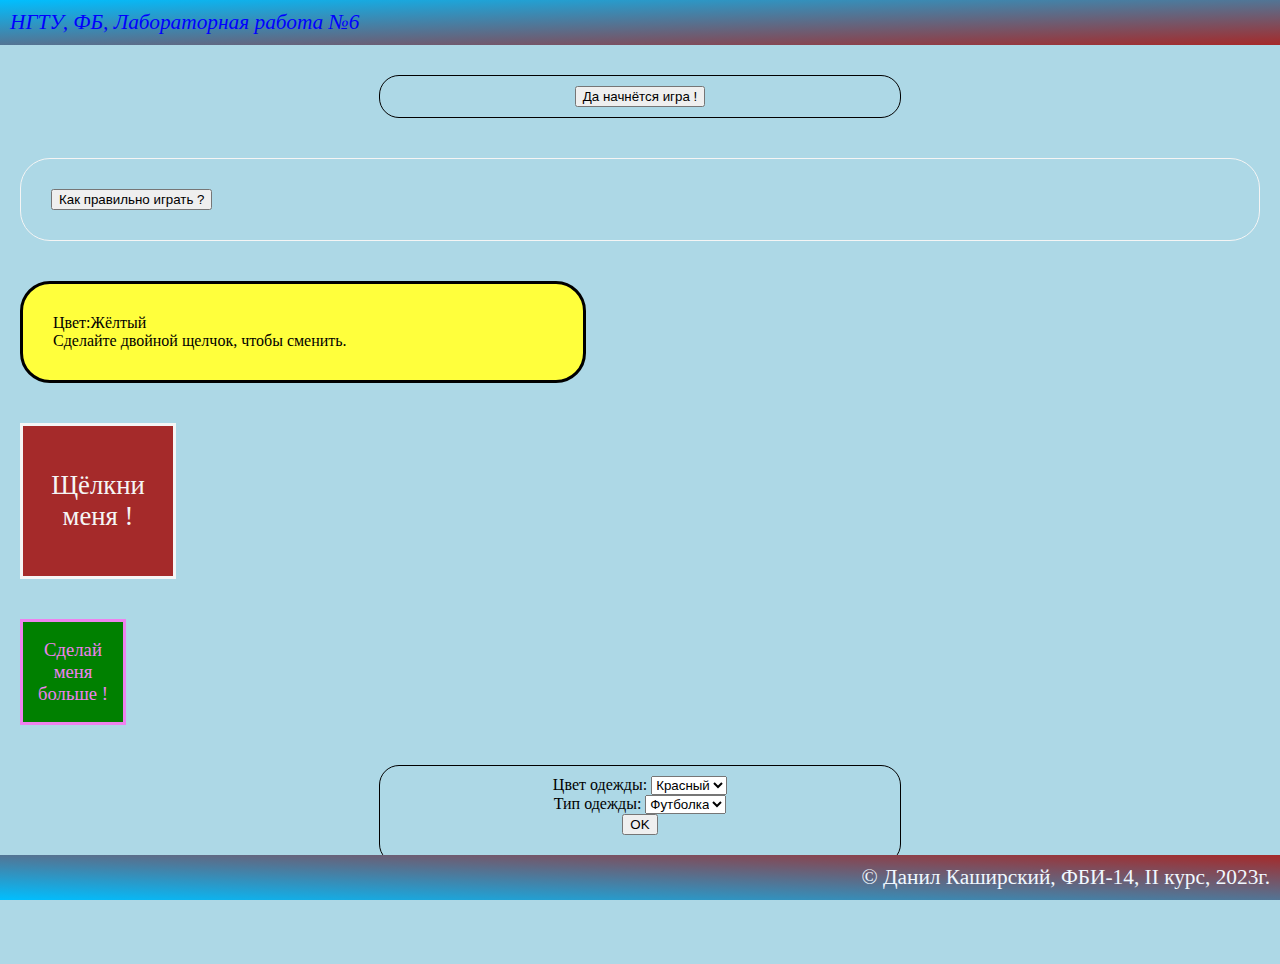
<file: lab6.html>
<!DOCTYPE html>
<html lang="ru">

<head>
    <meta charset="UTF-8">
    <meta http-equiv="X-UA-Compatible" content="IE=edge">
    <meta name="viewport" content="widht=device-widht, intial-scale=1.0">
    <title>Каширский Данил Сергеевич. Лабораторная работа №6</title>
    <link rel="stylesheet" href="main.css">
    <style>
        .games {
            border: 1px solid;
            border-radius: 20px;
            margin: 30px auto;
            padding: 10px;
            width: 500px;
            height: auto;
            text-align: center;
            padding: auto;
            color: black;
        }

        .rule {
            border: 1px solid;
            border-radius: 30px;
            margin: 40px auto;
            padding: 30px;
        }

        li {
            color: black;
        }

        .color {
            border: 3px solid;
            background-color: rgb(255, 255, 60);
            border-radius: 30px;
            padding: 30px;
            width: 500px;
            height: auto;
            padding: auto;
            color: black;
        }

        .runin {
            border: 3px solid;
            background-color: brown;
            color: whitesmoke;
            margin: 40px 0px 40px 0px;
            width: 150px;
            height: 150px;
            text-align: center;
            display: flex; 
            align-items: center;
            font-size: 20pt;
            position: relative;
            transition: 1000ms;
            transform: rotate(0);
        }
        
        .minecraft {
            border: 3px solid;
            background-color: green;
            color: violet;
            margin: 40px 0px 40px 0px;
            width: 100px;
            height: 100px;
            text-align: center;
            display: flex; 
            align-items: center;
            font-size: 14pt;
            position: relative;
            transition: 1000ms; 
            cursor: pointer; 
        }

        .filter {
            border: 1px solid;
            border-radius: 20px;
            margin: 30px auto 100px auto;
            padding: 10px;
            width: 500px;
            height: auto;
            text-align: center;
            padding: auto;
            color: black;
        }
    </style>
    <script>
        let number;
        let count = 0;
        function startGame() {
            number = Math.floor(Math.random() * 100) + 1;
            let screens = document.getElementsByClassName('games');
            let screenss = document.getElementsByClassName('rule');
            screens[0].style.display = 'none';
            screens[1].style.display = 'block';
            screenss[0].style.display = 'none';
        }

        function guess() {
            count ++;
            let input = document.getElementById('user-number');
            let userNumber = parseInt(input.value);
            let message = document.getElementById('result');
            if (userNumber>100) {
                message.innerHTML = 'Ооочень большое число, попробуй поменьше (в диапазоне от 1 до 100)';
            }
            else if (userNumber<0) {
                message.innerHTML = 'Цифра может и маленькая, но не настолько (в диапазоне от 1 до 100)';
            }
            else if(userNumber>number) {
                message.innerHTML = 'Вы ввели слишком большое число';
            }
            else if(userNumber<number) {
                message.innerHTML = 'Вы ввели слишком маленькое число';
            }
            else {
                let screens = document.getElementsByClassName('games');
                screens[1].style.display = 'none';
                screens[2].style.display = 'block';
                let displayNumber = document.getElementById('number');
                displayNumber.innerHTML = number;
                let displayCount = document.getElementById('try-count');
                displayCount.innerHTML = count;
            }
        }

        function again() {
            count = 0;
            let screens = document.getElementsByClassName('games');
            screens[2].style.display = 'none';
            screens[1].style.display = 'block';
            number = Math.floor(Math.random() * 100) + 1; 
            document.getElementById('try-count').innerHTML = count;
            document.getElementById('result').innerHTML = "";
        }

        function rules() {
            let screens = document.getElementsByClassName('rule');
            screens[0].style.display = "none";
            screens[1].style.display = "block";

        }

        function removerule() {
            let screens = document.getElementsByClassName('rule');
            screens[1].style.display = "none";
            screens[0].style.display = "block";
        }

        function changeColor(div) {
           if(div.style.backgroundColor == 'yellow') {
            div.style.backgroundColor = 'red';
            div.style.color = 'black';
            document.getElementById('color-name').innerHTML = 'Красный';
           }
           else if(div.style.backgroundColor == 'red') {
            div.style.backgroundColor = 'black';
            div.style.color = 'white';
            document.getElementById('color-name').innerHTML = 'Чёрный';
           }
           else if(div.style.backgroundColor == 'black') {
            div.style.backgroundColor = 'pink';
            div.style.color = 'black';
            document.getElementById('color-name').innerHTML = 'Розовый';
           }
           else if(div.style.backgroundColor == 'pink') {
            div.style.backgroundColor = 'green';
            div.style.color = 'white';
            document.getElementById('color-name').innerHTML = 'Зелёный';
           }
           else {
            div.style.backgroundColor = 'yellow';
            div.style.color = 'black';
            document.getElementById('color-name').innerHTML = 'Жёлтый';
           }
        }

        
        function spiner(tlprt) {
        if (tlprt.style.left == '0px') {
            tlprt.style.left = '1725px';
            if (tlprt.style.transform = 'rotate(0)') {
                tlprt.style.transform = 'rotate(4turn)';
            }
          }
           else {
            tlprt.style.left = '0px';
            if(tlprt.style.transform = 'rotate(4turn)') {
                tlprt.style.transform = 'rotate(0)';
            }
          }
        }

        function bolshe(blocki) {
            if(parseInt(blocki.style.width)<=1000) {
                blocki.style.width = parseInt(blocki.style.width) + 50 + 'px';
            }
            else {
                blocki.style.width = '100px';
            }
        }

        function filtrodj() {
            let color = document.getElementById('wear-color').value;
            let type = document.getElementById('wear-type').value;
            let wear = document.getElementById('wear');

            if(color == 'Красный' && type == 'Футболка') {
                wear.src = '1.jpg';
                wear.style.width = '90%'
                wear.style.height = '90%'
            }
            else if(color == 'Красный' && type == 'Поло') {
                wear.src = '2.jpg';
                wear.style.width = '90%'
                wear.style.height = '90%'
            }
            else if(color == 'Красный' && type == 'Майка') {
                wear.src = '3.jpg';
                wear.style.width = '90%'
                wear.style.height = '90%'
            }
            else if(color == 'Белый' && type == 'Футболка') {
                wear.src = '4.jpg';
                wear.style.width = '90%'
                wear.style.height = '90%'
            }
            else if(color == 'Белый' && type == 'Поло') {
                wear.src = '5.jpg';
                wear.style.width = '90%'
                wear.style.height = '90%'
            }
            else if(color == 'Белый' && type == 'Майка') {
                wear.src = '6.jpg';
                wear.style.width = '90%'
                wear.style.height = '90%'
            }
            else if(color == 'Черный' && type == 'Футболка') {
                wear.src = '7.jpg';
                wear.style.width = '90%'
                wear.style.height = '90%'
            }
            else if(color == 'Черный' && type == 'Поло') {
                wear.src = '8.jpg';
                wear.style.width = '90%'
                wear.style.height = '90%'
            }
            else if(color == 'Черный' && type == 'Майка') {
                wear.src = '9.jpg';
                wear.style.width = '90%'
                wear.style.height = '90%'
            }
        }
    </script>
</head>

<body>

    <header>
        НГТУ, ФБ,   Лабораторная работа №6 
    </header>

    <main>
        <div class="games">
            <button onclick="startGame()">
                Да начнётся игра !
            </button>
        </div>

        <div class="games" style="display: none;">
            <h1>Угадай число !</h1>
            <div>
                Задумано число от 1 до 100. Угадайте, какое?<br>
                <input type="number" value="" min="1" max="100" id="user-number"><br>
                <button onclick="guess()">Угадать</button>
                <div id="result"></div>
            </div>
        </div>

        <div class="games" style="display: none;">
            <h1>Поздравляем, вы выиграли!</h1>
            <div>
                Задуманное число <span id="number"></span>
            </div>

            <div>
                Количество попыток <span id="try-count"></span>
            </div>

            <div>
                <button onclick="again()">Сыграть ещё раз</button>
            </div>
        </div>

        <div>
            <div class="rule">
                <button onclick="rules()">Как правильно играть ?</button>
            </div>
            
            <div class="rule" style="display: none;">
                <button onclick="removerule()">Скрыть правила игры</button>
                <ol>
                <li>Для начала игры нужны шмянкуть по кнопке "Да начнётся игра !".</li>
                <li>Наш ИИ загадал число, попробуйте вписать в окно первое число, вдруг повезёт !.</li>
                <li>Помните, в игре присутсвует числовой диапазон.</li>
                <li>Если вы не смогли с первого раза угадать число, не расстраивайтесь, а проианализируйте ответ программы и попробуйте снова.</li>
                <li>Ура, вы смогли! Если вы хотите попробовать ещё раз, то вдаимодействуйте с кнопкой "Сыграть ещё раз".</li>
                </ol>
            </div>
        </div>

        <div class="color" ondblclick="changeColor(this)">
            Цвет:<span id="color-name">Жёлтый</span><br>
            Сделайте двойной щелчок, чтобы сменить.
        </div>

        <div class="runin" onclick="spiner(this)">
            Щёлкни меня !
        </div>

        <div class="minecraft" onclick="bolshe(this)">
            Сделай меня больше !
        </div>

        <div class="filter">
            Цвет одежды:
            <select id="wear-color">
                <option>Красный</option>
                <option>Белый</option>
                <option>Черный</option>
            </select><br>

            Тип одежды:
            <select id="wear-type">
                <option>Футболка</option>
                <option>Поло</option>
                <option>Майка</option>
            </select><br>

            <button onclick='filtrodj(this)'>OK</button><br>

            <img id="wear">
        </div>
    </main>

    <footer>
        &copy; Данил Каширский, ФБИ-14, II курс, 2023г.
    </footer>

</body>

</html>
</file>
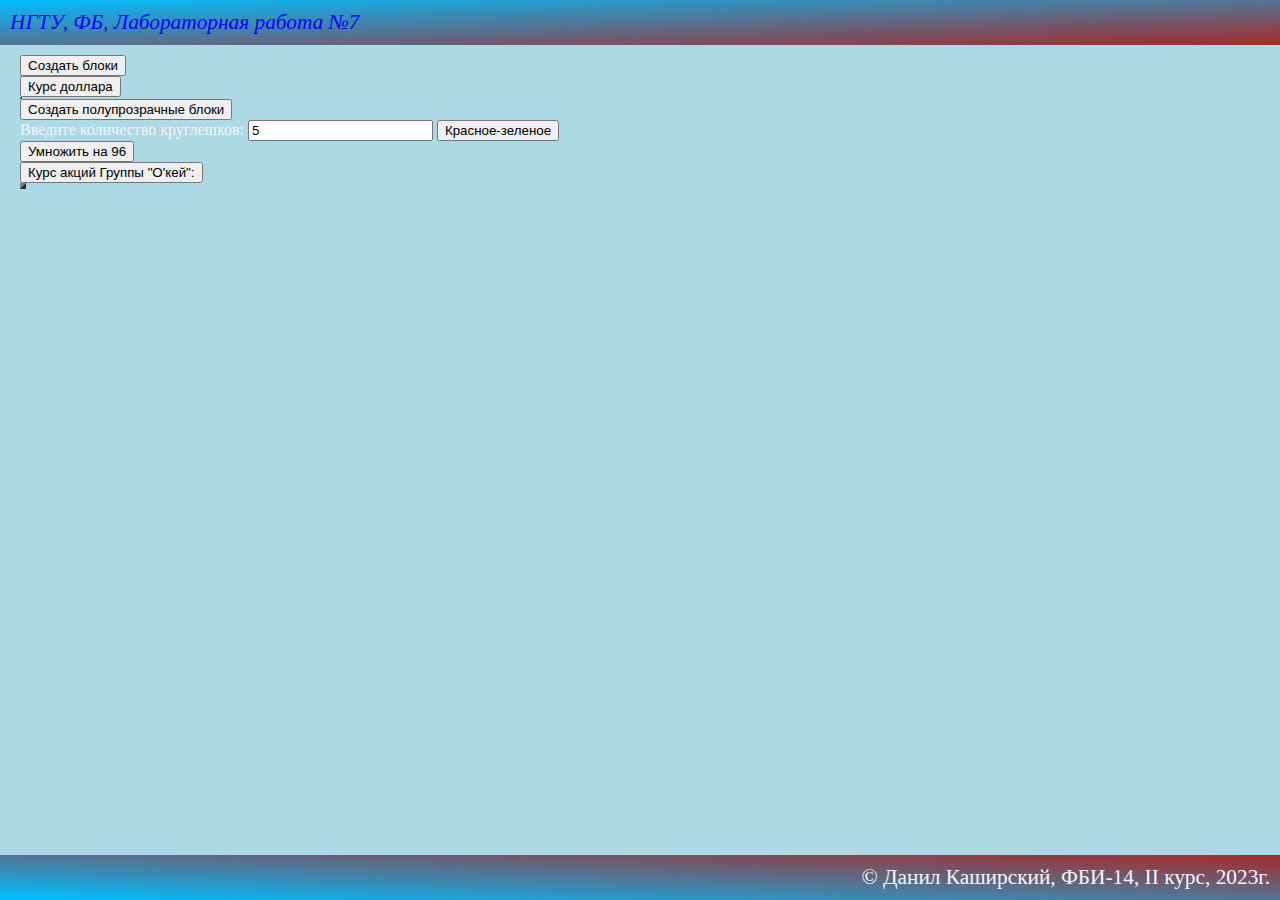
<file: lab7.html>
<!DOCTYPE html>
<html lang="ru">

<head>
    <meta charset="UTF-8">
    <meta http-equiv="X-UA-Compatible" content="IE=edge">
    <meta name="viewport" content="widht=device-widht, intial-scale=1.0">
    <title>Каширский Данил Сергеевич. Лабораторная работа №7</title>
    <link rel="stylesheet" href="main.css">
    <script>
        function addblocks(){
            let blocks = document.getElementById('blocks');
            for(let i = 0; i<10; i++){
                let block = document.createElement('div');
                block.innerHTML = 'блок №'+ (i + 1) + ': ' + (2 * i**2);
                blocks.appendChild(block);
            }
        }

        function showExchage(){
            let exchage = [73.6307, 72.7923, 72.8949, 71.5763, 70.8924,
                           70.5991, 70.3847, 70.0414, 70.1217, 70.5174];
            let table = document.getElementById('dollar-exchange');
            for(let i = 0; i<exchage.length; i++){
                let tr = document.createElement('tr');
                let td = document.createElement('td');
                td.innerHTML = exchage[i];
                td.style.color = 'black';
                tr.appendChild(td);
                table.appendChild(tr);
            }
            let sum = 0;
            for(let i = 0; i<exchage.length; i++){
                sum = sum + exchage[i];
            }
            let average = sum / exchage.length;
            document.getElementById('detail').innerHTML = 'Среднее значение' + ':'+ ' ' + average;
        }

        function AddTransbloks(){
            let colors = document.getElementById('transp-blocks');
            for(let i = 0; i<10; i++){
                let blok = document.createElement('div');
                blok.style.width = '70px';
                blok.style.height = '70px';
                blok.style.margin = '10px';
                blok.style.backgroundColor = 'blue';
                blok.style.opacity = i/10;
                colors.appendChild(blok);
            }
        }

        function Circles() {
            let numCurcles = document.getElementById('numC').value;
            let circles = document.getElementById('circl');
            for (let i = numCurcles; i > 0; i--){
                let circlecolor = document.createElement('div');
                circlecolor.style.width = '70px';
                circlecolor.style.height = '70px';
                circlecolor.style.borderRadius = '120px';
                circlecolor.style.textAlign = 'center';
                if (i % 2 == 0){
                    circlecolor.style.backgroundColor = 'red';
                }
                else {circlecolor.style.backgroundColor = 'green';
                }
                circlecolor.innerHTML = i;
                circles.appendChild(circlecolor);
            }
        }

        function deistvie() {
            let b = document.getElementById('przd');
            for (let i = 13; i < 34; i++){
                let n = document.createElement('div');
                n.innerHTML = i + '*' + 96 + '='+ (i*96);
                n.style.color = 'black';
                b.appendChild(n);
            
            }
        }

        function Akcii() {
            let data = ['09.03.2023', '10.03.2023', '13.03.2023', '14.03.2023', '15.03.2023', 
                        '16.03.2023', '20.03.2023', '25.03.2023', '26.03.2023', '27.03.2023' ];
            let kurs = [27.95, 27.55, 27.26, 26.92, 26.39, 
                        27.7, 28.59, 29.45, 30.15, 32.05];
            let table = document.getElementById('lab76');
            for(let i = 0; i < data.length; i++){
                let tr = document.createElement('tr');
                let tdD = document.createElement('td'); 
                tdD.innerHTML = data[i];
                tdD.style.color = 'black';
                tr.appendChild(tdD);
                let tdK = document.createElement('td');
                tdK.innerHTML = kurs[i];
                tdK.style.color = 'black';
                tr.appendChild(tdK);
                let tdRrr = document.createElement('td');
                if (i==0){
                    tdRrr.innerHTML = '-' ;
                    tdRrr.style.color = 'black';         
                }
                else{
                    tdRrr.innerHTML = (kurs[i]-kurs[i-1]).toFixed(3);
                    tdRrr.style.color = 'black';
                }
                tr.appendChild(tdRrr);
                table.appendChild(tr);
            }
            let sum = 0;
            for(let i = 0; i < kurs.length; i++) {
                sum = sum + kurs[i];
            }
            let middle = sum / kurs.length;
            document.getElementById('middle').innerHTML = 'Среднее значение: ' + middle;

            let min = Math.min(...kurs);
            document.getElementById('min').innerHTML = 'Минимальное значение: '+ min;

            let max = Math.max(...kurs);
            document.getElementById('max').innerHTML = 'Максимальное значение: ' + max;
        }
    </script>
</head>

<body>
    <header>
        НГТУ, ФБ,   Лабораторная работа №7
    </header>

    <main>

        <button onclick="addblocks()">Создать блоки</button>
        <div id="blocks"></div>

        <button onclick="showExchage()"> Курс доллара</button>
        <table border="1" id="dollar-exchange"></table>
        <div id="detail"></div>

        <button onclick="AddTransbloks()">Создать полупрозрачные блоки</button>
        <div id="transp-blocks"></div>

        <label>Введите количество круглешков:</label>
        <input type="number" value="5" placeholder="Введите число кругов" id="numC">
        <button onclick="Circles()">Красное-зеленое</button>
        <div id="circl"></div>

        <button onclick="deistvie()">Умножить на 96</button>
        <div id="przd"></div>

        <button onclick="Akcii()"> Курс акций Группы "О'кей":</button>
        <table border="3" id="lab76"></table>
        <div id="middle"></div>
        <div id="min"></div>
        <div id="max"></div>

    </main>

    <footer>
        &copy; Данил Каширский, ФБИ-14, II курс, 2023г.
    </footer>
</body>

</html>
</file>
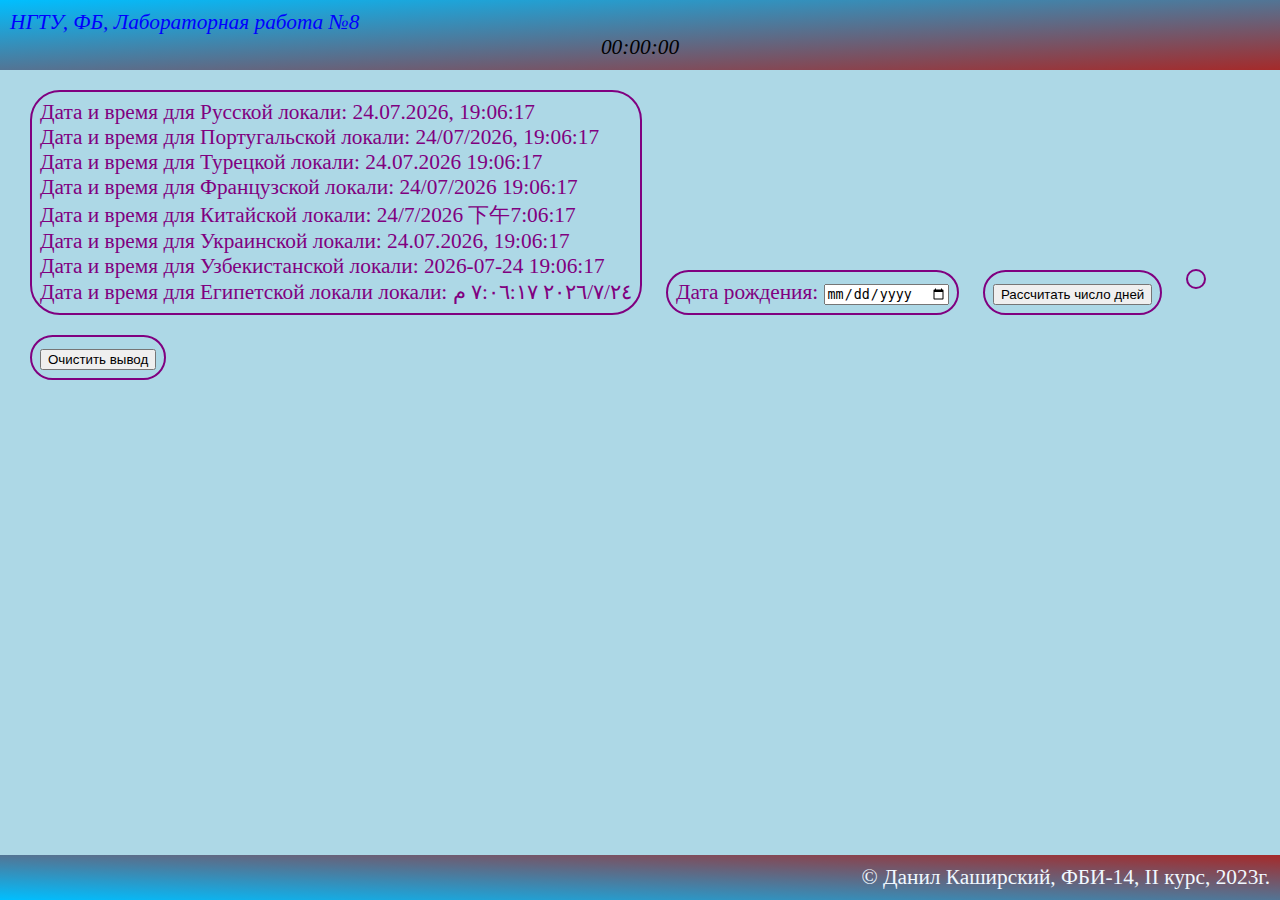
<file: lab8.html>
<!DOCTYPE html>
<html lang="ru">

<head>
    <meta charset="UTF-8">
    <meta http-equiv="X-UA-Compatible" content="IE=edge">
    <meta name="viewport" content="widht=device-widht, intial-scale=1.0">
    <title>Каширский Данил Сергеевич. Лабораторная работа №8</title>
    <link rel="stylesheet" href="main.css">
    <style>
        .dates {
            cursor: pointer;
            color: purple;
            font-size: 16pt;
            font-family: 'Times New Roman', Times, serif;
            padding: 8px;
            border: 2px solid purple;
            border-radius: 30px;
            margin: 10px;
            display: inline-block;
        }
    </style>
    <script src="lab8.js"></script>
</head>

<body onload="showDate()">
    <header>
        НГТУ, ФБ,   Лабораторная работа №8 <br>
        <div id="time" style="text-align: center; color: black;">00:00:00</div>
    </header>

    <main>
        <div class="dates" id="current-date"></div>

        <div class="dates">
            <label>Дата рождения: <input type="Date" id="tablica"></label>
        </div>

        <div class="dates">
            <button onclick="sDC()">Рассчитать число дней</button>
        </div>

        <div id="dr" class="dates"></div>

        <div class="dates">
            <button onclick="deliteus()">Очистить вывод</button>
        </div>
    </main>

    <footer>
        &copy; Данил Каширский, ФБИ-14, II курс, 2023г.
    </footer>
</body>
</file>
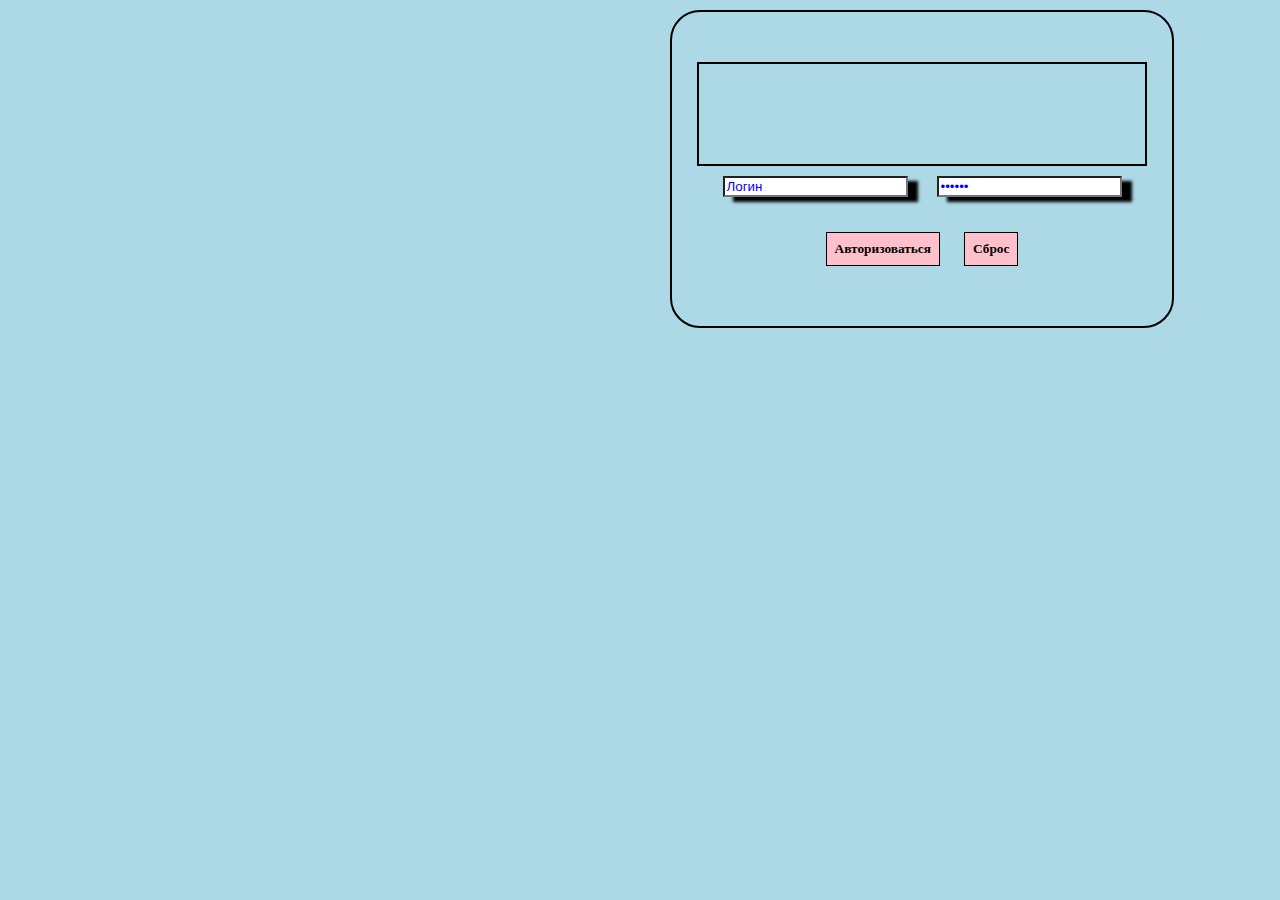
<file: ZACHET.html>
<!DOCTYPE html>
<html lang="ru">

<head>
    <meta charset="UTF-8">
    <meta http-equiv="X-UA-Compatible" content="IE=edge">
    <meta name="viewport" content="widht=device-widht, intial-scale=1.0">
    <title>Каширский Данил Сергеевич. Зачёт.</title>
    <link rel="stylesheet" href="main.css">
    <style>
        #log:hover {
            box-shadow: none;
            color: red;
        }
        #pas:hover {
            box-shadow: none;
            color: red;
        }

        .basesed {
            border: 2px solid black;
            border-radius: 30px;
            width: 500px;
            text-align: center;
            padding-bottom: 50px;
            padding-top: 50px;
            margin-left: 650px;
            margin-right: 650px;
        }
        
        #vivod {
            border: 2px solid;
            color: black;
            text-align: center;
            padding-bottom: 50px;
            padding-top: 50px;
            margin-left: 25px;
            margin-right: 25px; 
            margin-bottom: 10px;
        }

        input {
            color: blue; 
            box-shadow: 10px 5px 3px black; 
            margin-bottom: 25px; 
        }
    </style>
    <script>
        function login() {
            let a = document.getElementById('log').value;
            let b = document.getElementById('pas').value;
            if (a == "alex" && b == "123"){
                let oo = document.getElementById('vivod');
                document.getElementById("log-form").style.display = "none";
                oo.innerHTML = "Вы вошли успешно. Поздравляю!";
            }
            else if (a != "alex" && b == "123"){
                let tw = document.getElementById('vivod');
                tw.innerHTML = "Неверный логин и/или пароль";
            }
            else if (a == "alex" && b !="123"){
                let th = document.getElementById('vivod');
                th.innerHTML = "Неверный логин и/или пароль"; 
            }
            else {
                let fr = document.getElementById('vivod');
                fr.innerHTML = "Неверный логин и/или пароль"; 
            }
        }

        function delet() {
            document.getElementById('log').innerHTML = "";
            document.getElementById('pas').innerHTML = "";    
        }
    </script>
</head>

<body>
    <main>
        <div class="basesed">

            <div id="vivod"></div>

             <div id="log-form">
                <input  id="log" type="text" value="Логин">

                <input style="margin-left: 25px" id="pas" type="password" value="Пароль"><br>
             </div>

             <button style="color: black;background-color: pink;font-weight: bold;text-align: center;font-family: 'Times New Roman', Times, serif;padding: 8px;
             border: 1px solid;margin: 10px;" onclick="login()">Авторизоваться</button>
 
             <button style="color: black;background-color: pink;font-weight: bold;text-align: center;font-family: 'Times New Roman', Times, serif;padding: 8px;
             border: 1px solid;margin: 10px;display: inline-block;" onclick="delet()">Сброс</button>
        </div>
    </main>
</body>
</file>
<file: main.css>
body {
        background-color: lightblue;
        color: whitesmoke;
        font-family: 'Times New Roman';
        margin: 0px;    
    }

    header{
        background-image: linear-gradient(to right bottom, deepskyblue, brown);
        color: aliceblue;
        padding: 10px;
        font-size: 16pt;
        font-style: italic;
    }

    header:hover{
        color: blue;
        transition: 700ms;
        
    }

    header:active{
        font-size: 20pt;
        transition: 700ms;
    }

    main{
        margin: 10px 20px;
    }

    footer {
        background-image: linear-gradient(to right top, deepskyblue, brown);
        color: aliceblue;
        padding: 10px;
        font-size: 16pt;
        text-align: right;
        position: fixed;
        left: 0px;
        bottom: 0px;
        right: 0px;
    }

    footer:hover{
        color: blue;
        transition: 700ms;
        
    }

    footer:active{
        font-size: 20pt;
        transition: 700ms;
    }

    a{
        color: yellow; 
        text-decoration: none;
        transition: 1s;
    }

    a:visited {
        color: lightpink;
    }

    a:hover {
        background-color: whitesmoke;
        color: darkturquoise;
        text-decoration: underline;
        font-weight: bold;
        transition: 300ms;
    }

    a:active {
        color: darkmagenta;
        background-color: whitesmoke;
    }
</file>
